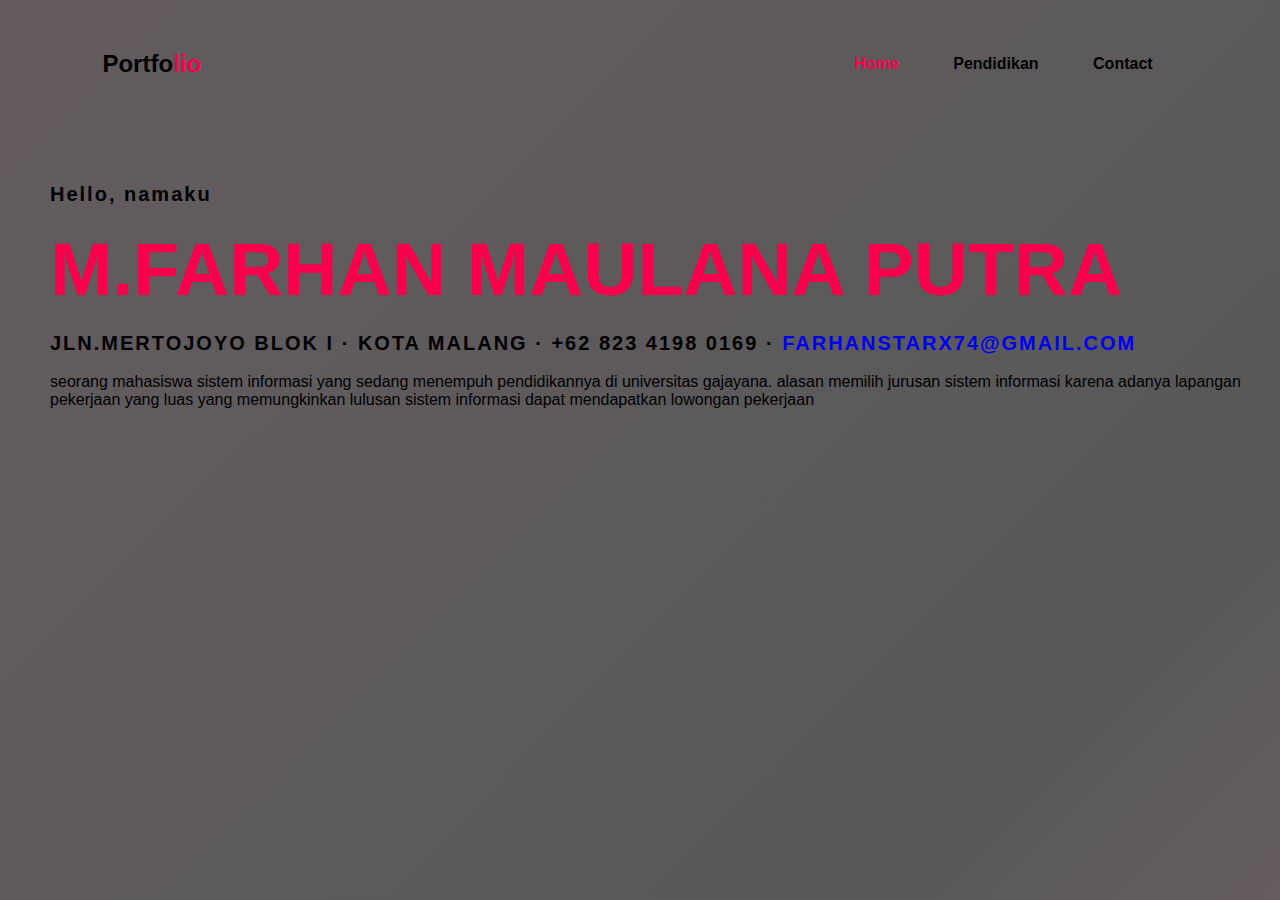
<file: portofolio1/index.html>
<!DOCTYPE html>
<html>

<head>
	<title>Portfolio website</title>
	<link rel="icon" href="gambar/icon.png">
	<link rel="stylesheet" type="text/css" href="style.css">

</head>

<body class="gradient">

	<!----hero Section start---->

	<div class="hero">
		<nav>
			<h2>Portfo<span>lio</span></h2>
			<ul>
				<li><a href="index.html" class="active">Home</a></li>
				<li><a href="pendidikan.html">pendidikan</a></li>
				<li><a href="contact.html">contact</a></li>
			</ul>
		</nav>

		<div class="content-index">
			<h4>Hello, namaku</h4>
			<h1><span>M.FARHAN MAULANA PUTRA</span></h1>

			<h4 style="color: black;">JLN.MERTOJOYO BLOK I · KOTA MALANG · +62 823 4198 0169 · <a
					style="text-decoration: none;" href="mailto:FARHANSTARX74@GMAIL.COM">FARHANSTARX74@GMAIL.COM</a>
			</h4>
			<br>
			<p>seorang mahasiswa sistem informasi yang sedang menempuh pendidikannya di universitas gajayana. alasan
				memilih jurusan sistem informasi karena adanya lapangan pekerjaan yang luas yang memungkinkan lulusan
				sistem informasi dapat mendapatkan lowongan pekerjaan </p>
		</div>
	</div>

</body>

</html>
</file>
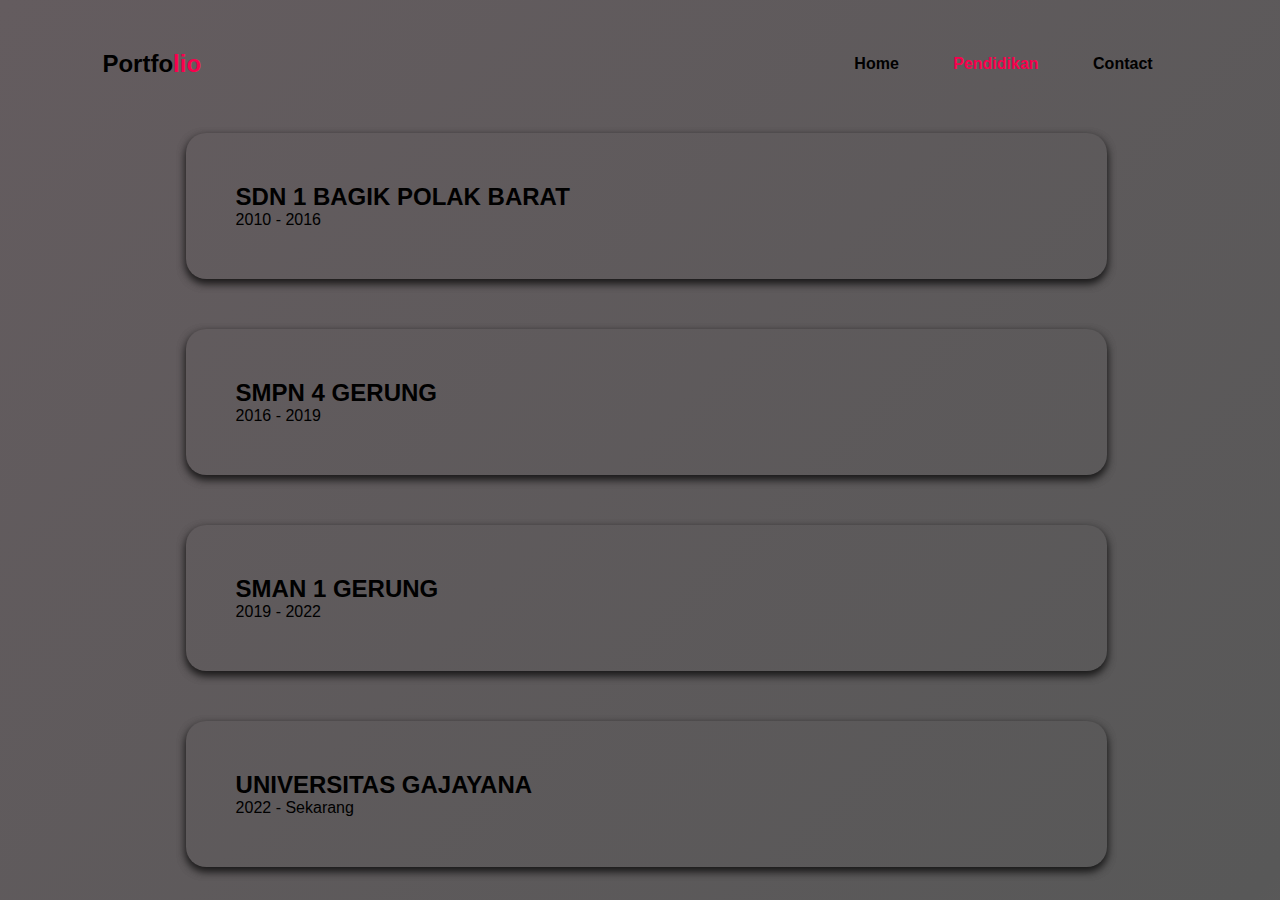
<file: portofolio1/pendidikan.html>
<!DOCTYPE html>
<html>

<head>
	<title>Portfolio website</title>
	<link rel="icon" href="gambar/icon.png">
	<link rel="stylesheet" type="text/css" href="style.css">
</head>

<body class="gradient">
	<!----hero Section start---->

	<div class="hero">
		<nav>
			<h2>Portfo<span>lio</span></h2>
			<ul>
				<li><a href="index.html">Home</a></li>
				<li><a href="pendidikan.html" class="active">pendidikan</a></li>
				<li><a href="contact.html">contact</a></li>
			</ul>
		</nav>

		<div class="content-pend">
			<div class="card">
				<div class="isi-content">
					<h2>SDN 1 BAGIK POLAK BARAT</h2>
					<label>2010 - 2016</label>
				</div>
			</div>
			<div class="card">
				<div class="isi-content">
					<h2>SMPN 4 GERUNG</h2>
					<label>2016 - 2019</label>
				</div>
			</div>
			<div class="card">
				<div class="isi-content">
					<h2>SMAN 1 GERUNG</h2>
					<label>2019 - 2022</label>
				</div>
			</div>
			<div class="card">
				<div class="isi-content">
					<h2>UNIVERSITAS GAJAYANA</h2>
					<label>2022 - Sekarang</label>
				</div>
			</div>
		</div>
	</div>

</body>

</html>
</file>
<file: portofolio1/style.css>
* {
	padding: 0;
	margin: 0;
	font-family: 'Josefin Sans', sans-serif;
	box-sizing: border-box;
}

.gradient {
	width: 100%;
	height: 100%;
	background: linear-gradient(-45deg, #ffffff, #343233, #946e7a, #585858, #645c5f);
	background-size: 400% 400%;
	animation: gradient 10s ease infinite;
	border-radius: 20px;
}

@keyframes gradient {
	0% {
		background-position: 0% 50%;
	}

	50% {
		background-position: 100% 50%;
	}

	100% {
		background-position: 0% 50%;
	}
}

.hero {
	height: 100%;
	width: 100%;
}

nav {
	display: flex;
	align-items: center;
	justify-content: space-between;
	padding-top: 45px;
	padding-left: 8%;
	padding-right: 8%;
}

span {
	color: #f9004d;
}

nav ul li {
	list-style-type: none;
	display: inline-block;
	padding: 10px 25px;
}

nav ul li a {
	color: black;
	text-decoration: none;
	font-weight: bold;
	text-transform: capitalize;
}

nav ul li a:hover {
	color: #f9004d;
	transition: .4s;
}

nav ul li a.active {
	color: #f9004d;
}

.content {
	position: absolute;
	top: 50%;
	left: 8%;
	transform: translateY(-50%);
	/* display: inline-block;
	width: 90%;
	margin-left: 10%; */
}

.content-index {
	height: 100%;
	width: 100%;
	margin: 100px 50px;
	padding-right: 50px;
}

.content-pend {
	display: inline-block;
	width: 90%;
	margin-left: 10%;
}

.card {
	/* background-color: #645c5f; */
	width: 80%;
	margin-left: 5%;
	margin-top: 50px;
	padding: 50px;
	box-shadow: 0 4px 8px 0 rgba(0, 0, 0, 0.5), 0 4px 8px 0 rgba(0, 0, 0, 0.5);
	border-radius: 20px;
}

h1 {
	color: white;
	margin: 20px 0px 20px;
	font-size: 75px;
}

h3 {
	color: white;
	font-size: 25px;
	margin-bottom: 50px;
}

h4 {
	color: black;
	letter-spacing: 2px;
	font-size: 20px;
}

.border {
	box-shadow: 0 0 20px 0px black;
	border-radius: 10px;
	margin-top: 100px;
	padding-bottom: 1pc;
	padding-right: 2pc;
}

.column {
	float: left;
	width: 30%;
	padding: 10px;
}

.row:after {
	content: "";
	display: table;
	clear: both;
}
</file>
